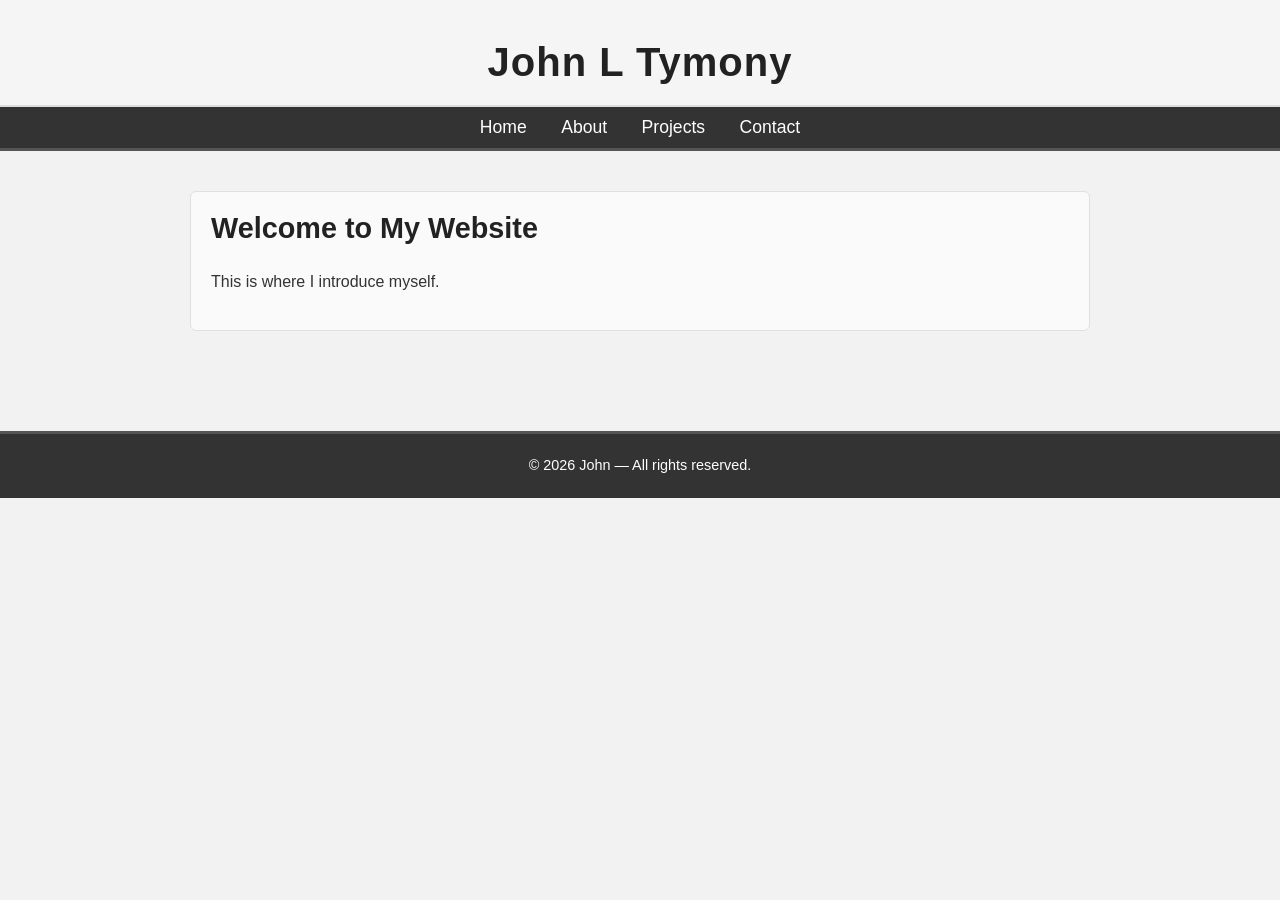
<file: index.html>
<!DOCTYPE html>
<html lang="en">
<head>
    <!--The site head sets the encoding to the UTF-8 standard,
    connect the CSS to the HTML document, the meta elements define how the html is being used, Title show's the title of the document.  -->
    <link rel="stylesheet" href="style.css">
    <meta charset="UTF-8">
    <meta name="viewport" content="width=device-width, initial-scale=1.0">
    <title>John's Personal Website</title>
</head>
<body>
    <!--The body of the document is displaying the mains sections of the webpage-->

    <header>
        <!--The header sesction prominently displays my name at the top of the webpage-->
        <h1>John L Tymony</h1>
    </header>

    <nav>
        <!--The nav section is displaying the tabs to be used for the Home, About, Projecs and Contact pages-->
        <a href="index.html">Home</a>
        <a href="about.html">About</a>
        <a href="projects.html">Projects</a>
        <a href="contact.html">Contact</a>
    </nav>

    <main>
        <!--The main is showing the main section of the website where the content will reside-->
        <section>
            <h2>Welcome to My Website</h2>
            <p>This is where I introduce myself.</p>
        </section>
    </main>

    <footer>
        <!--The footer section is showing my copywrite information at the bottom of the page-->
        <p>© 2026 John — All rights reserved.</p>
    </footer>

</body>
</html>
</file>
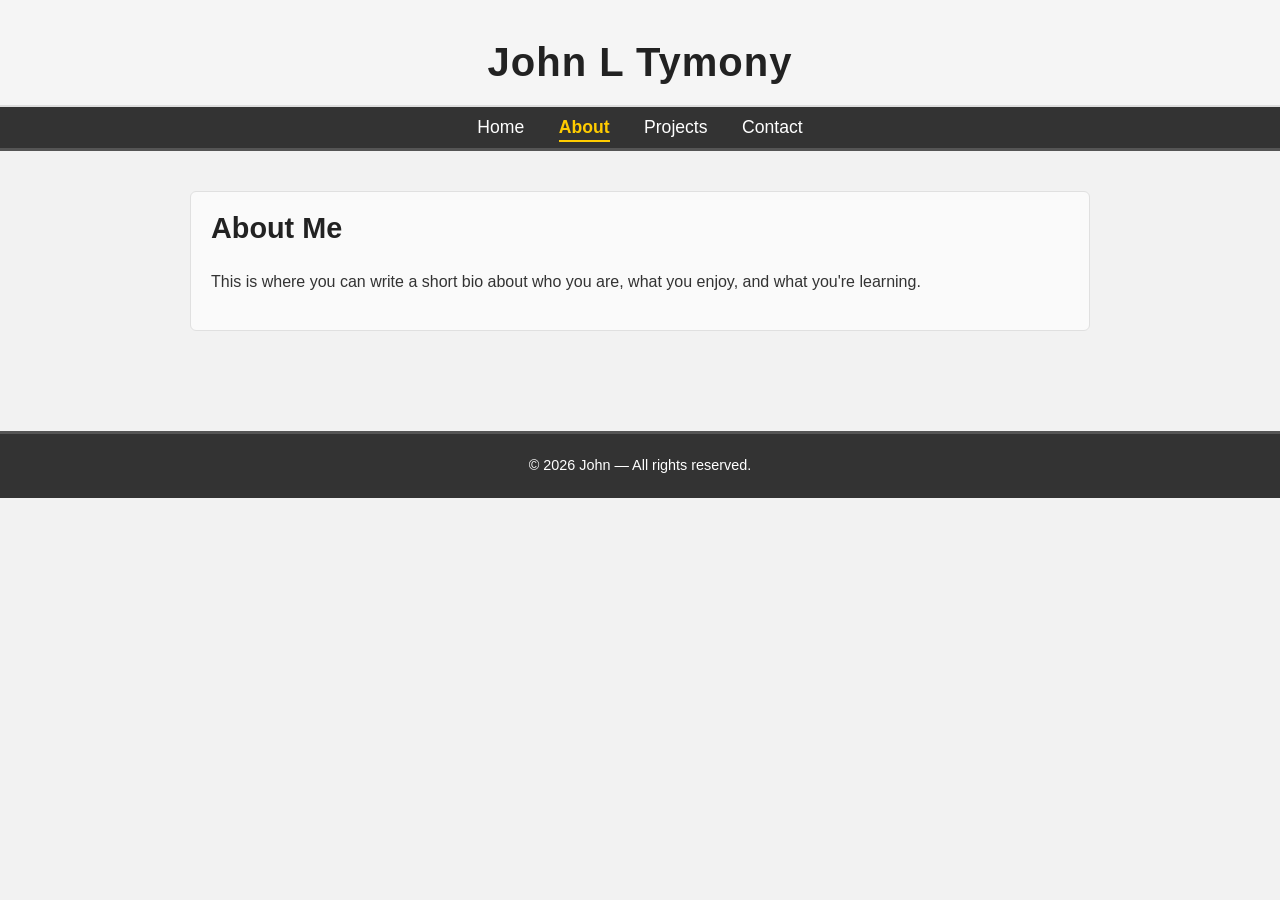
<file: about..html>
<!DOCTYPE html>
<html lang="en">

<head>
    <!--The site head sets the encoding to the UTF-8 standard,
    connects the CSS to the HTML document, the meta elements define how the HTML is being used, Title shows the title of the document.-->
    <link rel="stylesheet" href="style.css">
    <meta charset="UTF-8">
    <meta name="viewport" content="width=device-width, initial-scale=1.0">
    <title>John's Personal Website</title>
</head>

<body>
    <!--The body of the document displays the main sections of the webpage-->

    <header>
        <!--The header section prominently displays my name at the top of the webpage-->
        <h1>John L Tymony</h1>
    </header>

    <nav>
        <!--The nav section displays the tabs for the Home, About, Projects, and Contact pages-->
        <a href="index.html">Home</a>
        <a href="about.html" class="active">About</a>
        <a href="projects.html">Projects</a>
        <a href="contact.html">Contact</a>
    </nav>

    <main>
        <section>
            <h2>About Me</h2>
            <p>This is where you can write a short bio about who you are, what you enjoy, and what you're learning.</p>
        </section>
    </main>


    <footer>
        <!--The footer section shows my copyright information-->
        <p>© 2026 John — All rights reserved.</p>
    </footer>

</body>

</html>
</file>
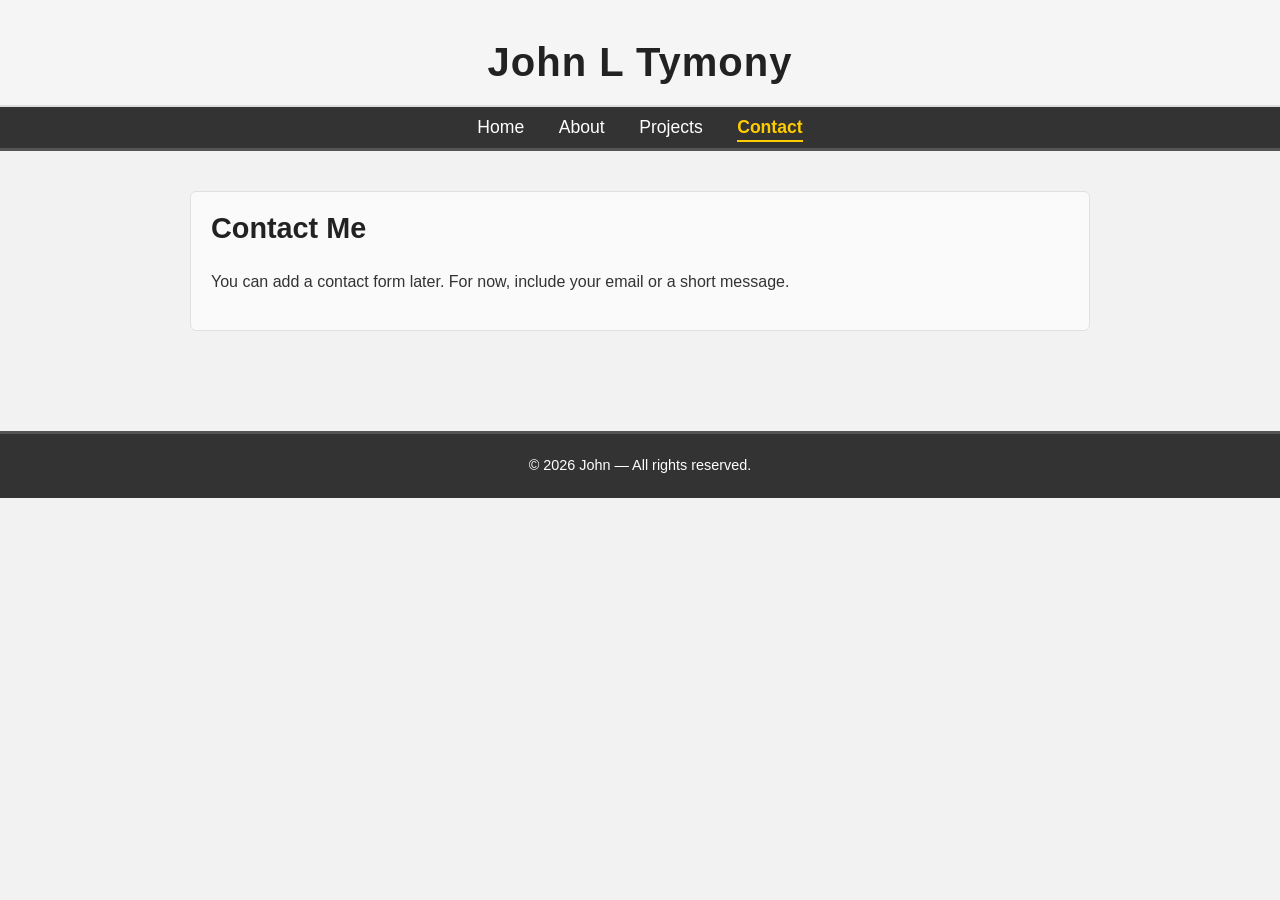
<file: contact..html>
<!DOCTYPE html>
<html lang="en">

<head>
    <!--The site head sets the encoding to the UTF-8 standard,
    connect the CSS to the HTML document, the meta elements define how the html is being used, Title show's the title of the document.  -->
    <link rel="stylesheet" href="style.css">
    <meta charset="UTF-8">
    <meta name="viewport" content="width=device-width, initial-scale=1.0">
    <title>John's Personal Website</title>
</head>

<body>
    <!--The body of the document is displaying the mains sections of the webpage-->

    <header>
        <!--The header sesction prominently displays my name at the top of the webpage-->
        <h1>John L Tymony</h1>
    </header>

    <nav>
        <!--The nav section is displaying the tabs to be used for the Home, About, Projecs and Contact pages-->
        <a href="index.html">Home</a>
        <a href="about.html">About</a>
        <a href="projects.html">Projects</a>
        <a href="contact.html" class="active">Contact</a>
    </nav>

    <main>
        <section>
            <h2>Contact Me</h2>
            <p>You can add a contact form later. For now, include your email or a short message.</p>
        </section>
    </main>



    <footer>
        <!--The footer section is showing my copywrite information at the bottom of the page-->
        <p>© 2026 John — All rights reserved.</p>
    </footer>

</body>

</html>
</file>
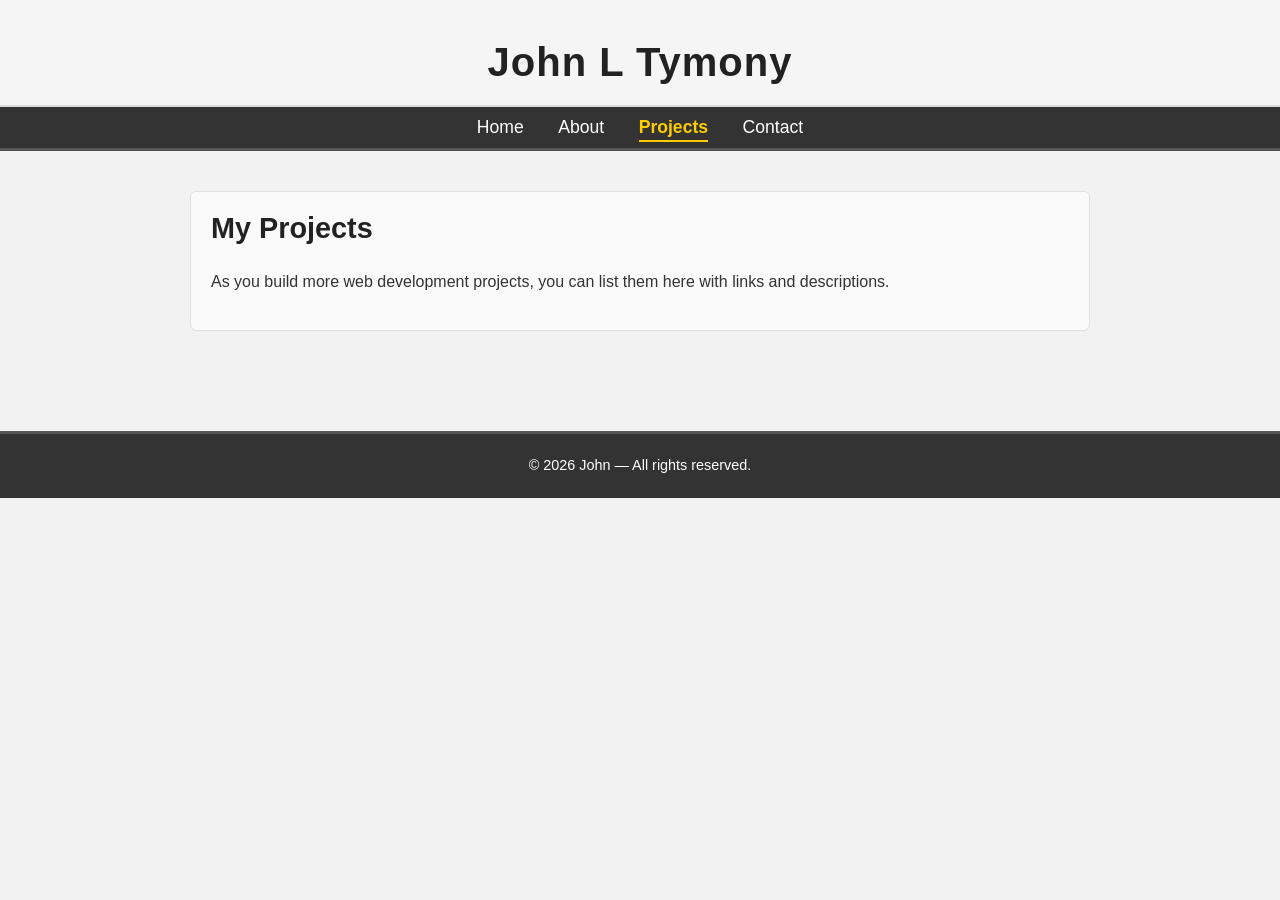
<file: projects..html>
<!DOCTYPE html>
<html lang="en">

<head>
    <!--The site head sets the encoding to the UTF-8 standard,
    connect the CSS to the HTML document, the meta elements define how the html is being used, Title show's the title of the document.  -->
    <link rel="stylesheet" href="style.css">
    <meta charset="UTF-8">
    <meta name="viewport" content="width=device-width, initial-scale=1.0">
    <title>John's Personal Website</title>
</head>

<body>
    <!--The body of the document is displaying the mains sections of the webpage-->

    <header>
        <!--The header sesction prominently displays my name at the top of the webpage-->
        <h1>John L Tymony</h1>
    </header>

    <nav>
        <!--The nav section is displaying the tabs to be used for the Home, About, Projecs and Contact pages-->
        <a href="index.html">Home</a>
        <a href="about.html">About</a>
        <a href="projects.html" class="active">Projects</a>
        <a href="contact.html">Contact</a>
    </nav>

    <main>
        <section>
            <h2>My Projects</h2>
            <p>As you build more web development projects, you can list them here with links and descriptions.</p>
        </section>
    </main>


    <footer>
        <!--The footer section is showing my copywrite information at the bottom of the page-->
        <p>© 2026 John — All rights reserved.</p>
    </footer>

</body>

</html>
</file>
<file: style.css>
/* --------------------------------------------------
   GLOBAL RESET & TYPOGRAPHY
-------------------------------------------------- */
body {
    margin: 0;
    padding: 0;
    font-family: 'Segoe UI', sans-serif;
    color: #333;
    background-color: #f2f2f2;
}

h1, h2, h3 {
    font-weight: 600;
    color: #222;
}

p {
    line-height: 1.6;
    margin-bottom: 1em;
}

/* --------------------------------------------------
   HEADER
-------------------------------------------------- */
header {
    text-align: center;
    padding: 40px 0 20px;
    background-color: #f5f5f5;
    border-bottom: 2px solid #ddd;
}

header h1 {
    font-size: 2.5rem;
    margin: 0;
    letter-spacing: 1px;
}

/* --------------------------------------------------
   NAVIGATION
-------------------------------------------------- */
nav {
    background-color: #333;
    padding: 10px 0;
    text-align: center;
    border-bottom: 3px solid #555;
    margin-bottom: 20px;
}

nav a {
    color: white;
    text-decoration: none;
    margin: 0 15px;
    font-size: 1.1rem;
    font-weight: 500;
}

/* Active Page */
nav a.active {
    color: #ffcc00;
    font-weight: 700;
    border-bottom: 2px solid #ffcc00;
    padding-bottom: 3px;
}

/* Hover Effect */
nav a:hover {
    color: #ffcc00;
    background-color: #444;
    padding: 8px 12px;
    border-radius: 4px;
    transition: all 0.3s ease;
}

/* --------------------------------------------------
   HERO SECTION
-------------------------------------------------- */
.hero {
    background-color: #333;
    color: white;
    padding: 60px 20px;
    text-align: center;
    border-radius: 6px;
    margin-bottom: 40px;
}

.hero h2,
.hero p {
    color: white;
}

/* --------------------------------------------------
   MAIN CONTENT
-------------------------------------------------- */
main {
    max-width: 900px;
    margin: 0 auto;
    padding: 20px;
}

/* Section Cards */
main section {
    margin-bottom: 40px;
    padding: 20px;
    background-color: #fafafa;
    border: 1px solid #e0e0e0;
    border-radius: 6px;
}

main h2 {
    font-size: 1.8rem;
    margin-top: 0;
}

/* --------------------------------------------------
   FOOTER
-------------------------------------------------- */
footer {
    background-color: #333;
    color: white;
    padding: 20px 0;
    text-align: center;
    margin-top: 40px;
    border-top: 3px solid #555;
}

footer p {
    margin: 0;
    font-size: 0.9rem;
}
</file>
